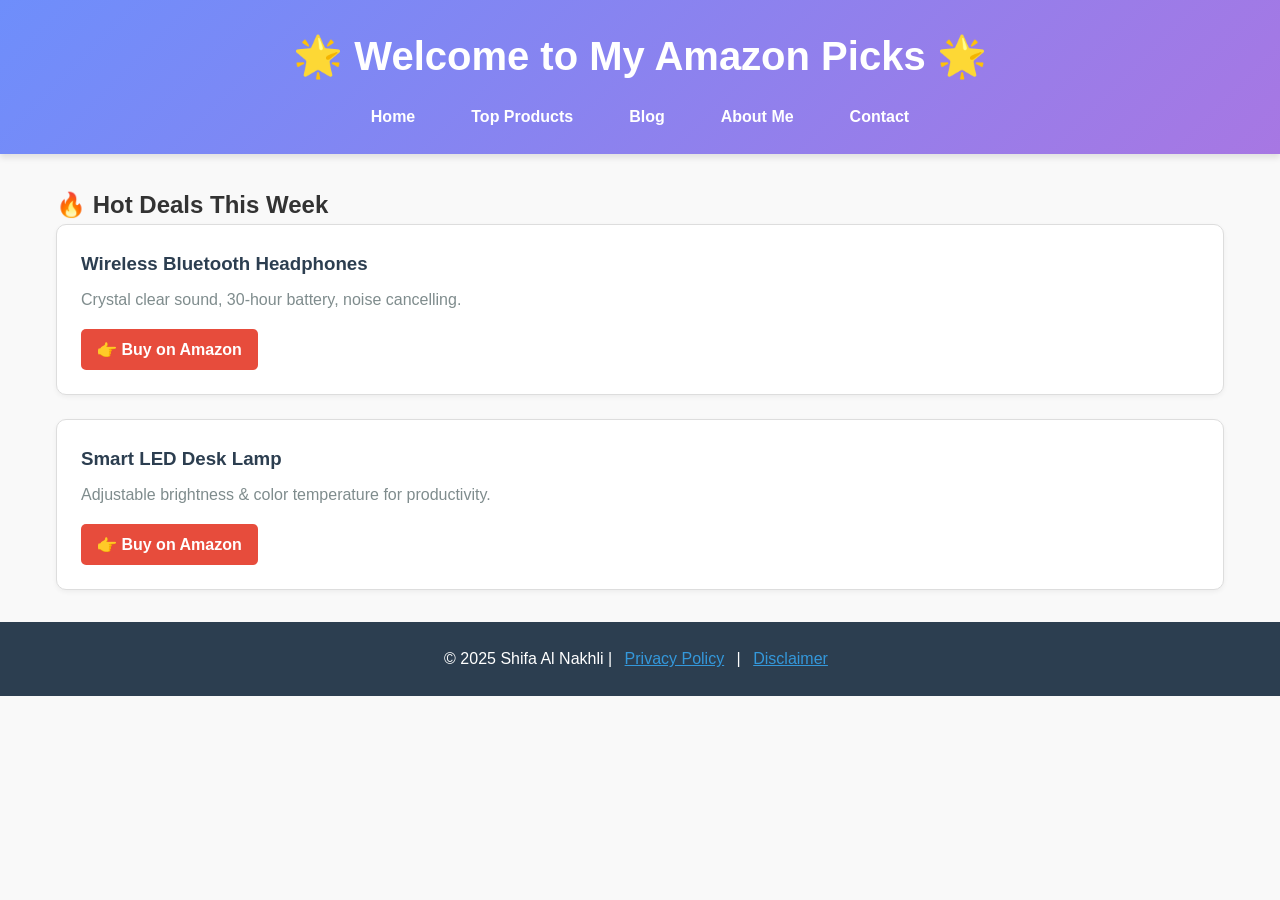
<file: index.html>
<!DOCTYPE html>
<html lang="en">
<head>
    <meta charset="UTF-8">
    <meta name="viewport" content="width=device-width, initial-scale=1.0">
    <title>My Amazon Picks</title>
    <link rel="stylesheet" href="styles.css">
</head>
<body>
    <header>
        <h1>🌟 Welcome to My Amazon Picks 🌟</h1>
        <nav>
            <ul>
                <li><a href="index.html">Home</a></li>
                <li><a href="products.html">Top Products</a></li>
                <li><a href="blog.html">Blog</a></li>
                <li><a href="about.html">About Me</a></li>
                <li><a href="contact.html">Contact</a></li>
            </ul>
        </nav>
    </header>

    <main>
        <section>
            <h2>🔥 Hot Deals This Week</h2>
            <div class="product">
                <h3>Wireless Bluetooth Headphones</h3>
                <p>Crystal clear sound, 30-hour battery, noise cancelling.</p>
                <a href="https://www.amazon.com/s?k=headphones&tag=your-affiliate-id" target="_blank">👉 Buy on Amazon</a>
            </div>
            <div class="product">
                <h3>Smart LED Desk Lamp</h3>
                <p>Adjustable brightness & color temperature for productivity.</p>
                <a href="https://www.amazon.com/s?k=desk+lamp&tag=your-affiliate-id" target="_blank">👉 Buy on Amazon</a>
            </div>
        </section>
    </main>

    <footer>
        <p>© 2025 Shifa Al Nakhli | <a href="privacy.html">Privacy Policy</a> | <a href="disclaimer.html">Disclaimer</a></p>
    </footer>
</body>
</html>
</file>
<file: styles.css>
* {
    margin: 0;
    padding: 0;
    box-sizing: border-box;
}

body {
    font-family: 'Segoe UI', Tahoma, Geneva, Verdana, sans-serif;
    line-height: 1.6;
    background-color: #f9f9f9;
    color: #333;
}

header {
    background: linear-gradient(135deg, #6e8efb, #a777e3);
    color: white;
    text-align: center;
    padding: 1.5rem 1rem;
    box-shadow: 0 4px 6px rgba(0,0,0,0.1);
}

header h1 {
    font-size: 2.5rem;
    margin-bottom: 0.5rem;
}

nav ul {
    display: flex;
    justify-content: center;
    flex-wrap: wrap;
    gap: 1.5rem;
    list-style: none;
    margin-top: 1rem;
}

nav a {
    color: white;
    text-decoration: none;
    font-weight: bold;
    padding: 0.5rem 1rem;
    border-radius: 20px;
    transition: all 0.3s ease;
}

nav a:hover {
    background: rgba(255,255,255,0.2);
    transform: scale(1.05);
}

main {
    max-width: 1200px;
    margin: 2rem auto;
    padding: 0 1rem;
}

.product {
    background: white;
    border: 1px solid #ddd;
    border-radius: 10px;
    padding: 1.5rem;
    margin-bottom: 1.5rem;
    box-shadow: 0 2px 5px rgba(0,0,0,0.05);
    transition: transform 0.3s ease;
}

.product:hover {
    transform: translateY(-5px);
    box-shadow: 0 5px 15px rgba(0,0,0,0.1);
}

.product h3 {
    color: #2c3e50;
    margin-bottom: 0.5rem;
}

.product p {
    color: #7f8c8d;
    margin-bottom: 1rem;
}

.product a {
    display: inline-block;
    background: #e74c3c;
    color: white;
    padding: 0.5rem 1rem;
    border-radius: 5px;
    text-decoration: none;
    font-weight: bold;
    transition: background 0.3s ease;
}

.product a:hover {
    background: #c0392b;
}

footer {
    background: #2c3e50;
    color: white;
    text-align: center;
    padding: 1.5rem;
    margin-top: 2rem;
}

footer a {
    color: #3498db;
    text-decoration: underline;
    margin: 0 0.5rem;
}

@media (max-width: 768px) {
    header h1 {
        font-size: 2rem;
    }
    nav ul {
        flex-direction: column;
        gap: 0.5rem;
    }
}
</file>
